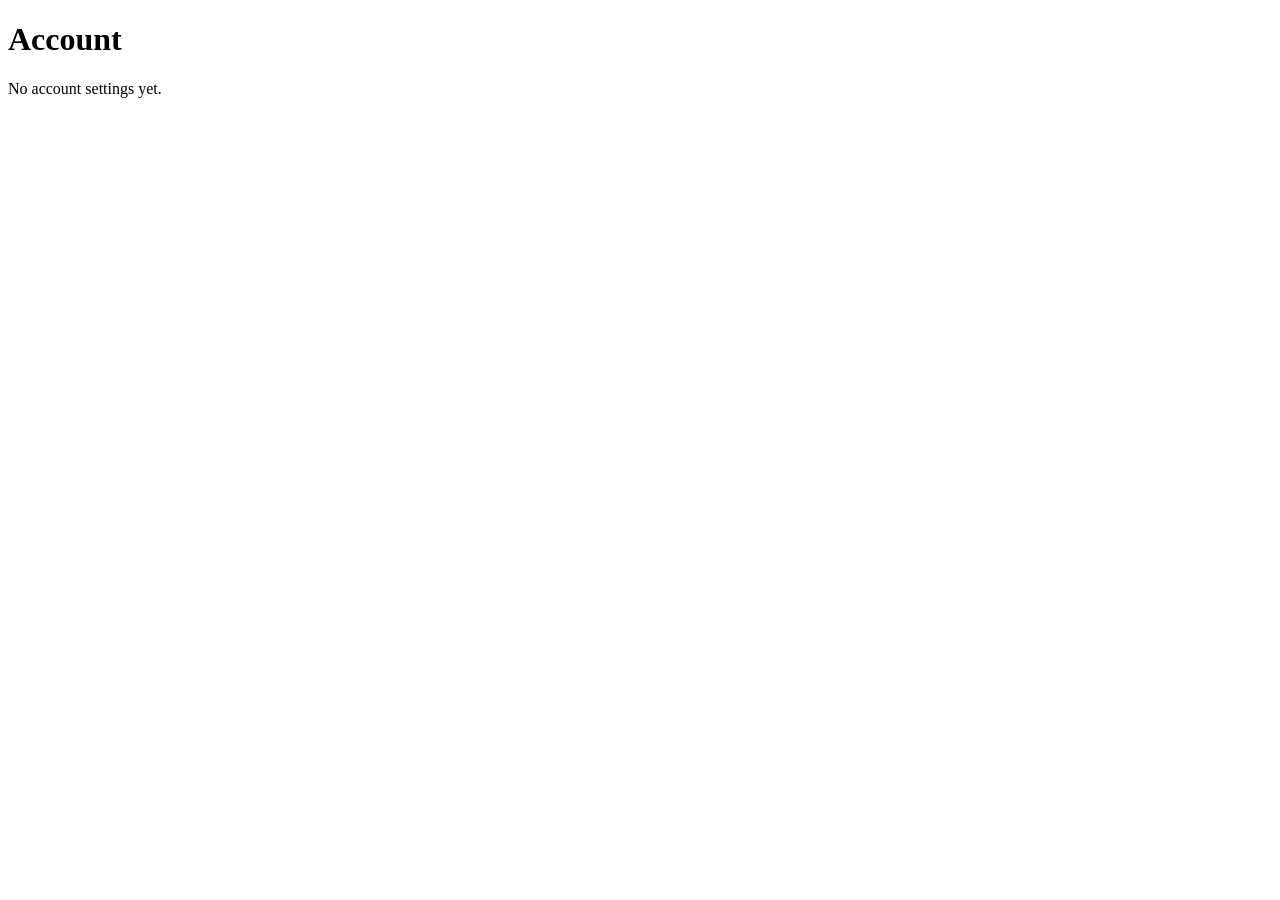
<file: shared/pages/account.html>
<!doctype html>
<html lang="en">
<head>
  <meta charset="utf-8">
  <meta name="robots" content="noindex, nofollow">
  <title>Account</title>
</head>
<body>
  <h1>Account</h1>
  <p>No account settings yet.</p>
  <script id="cfg">window.V1="wss://veil.milanbase.lol";</script>
</body>
</html>
</file>
